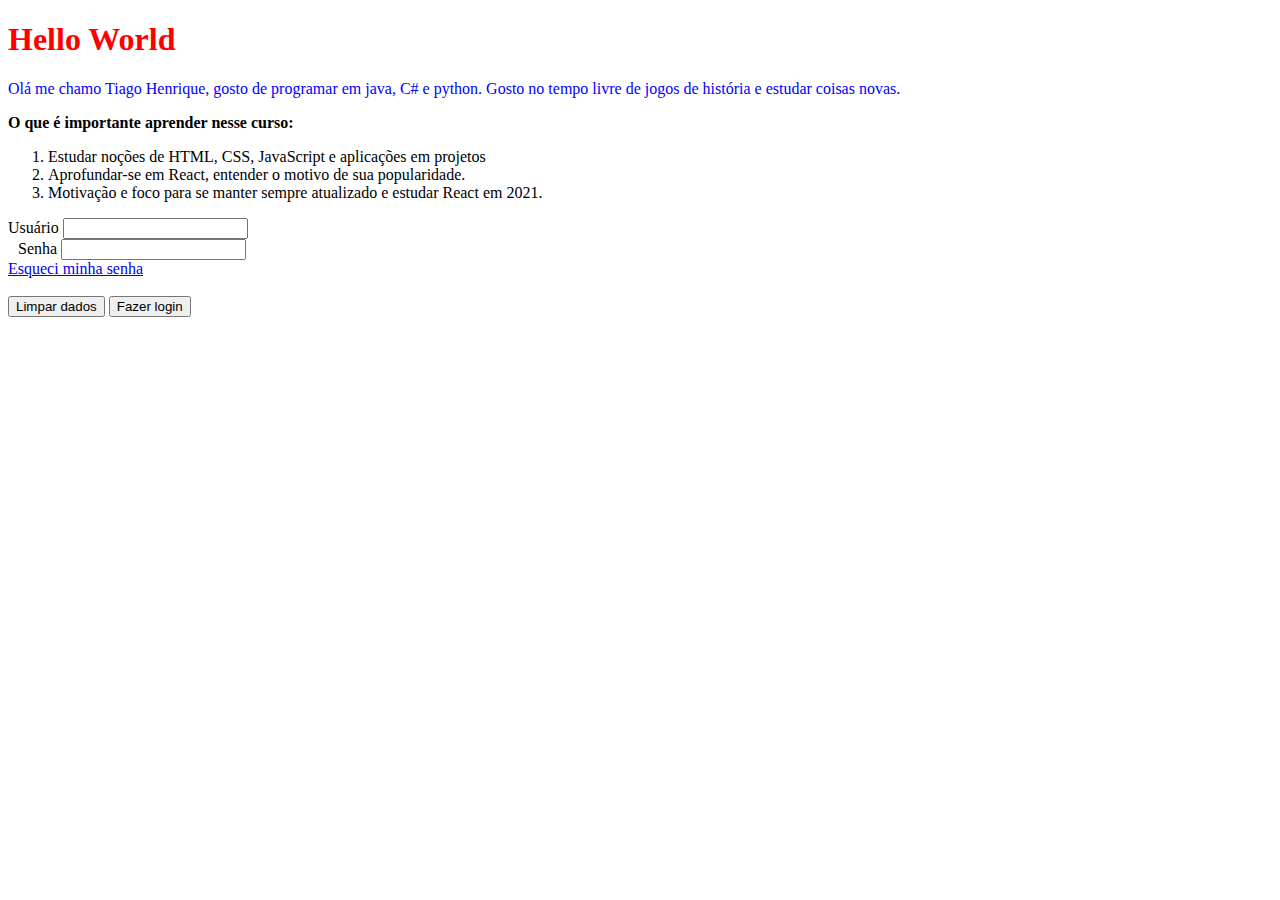
<file: index.html>
<!DOCTYPE html>
<html lang="en">
  <head>
    <meta charset="UTF-8" />
    <meta name="viewport" content="width=device-width, initial-scale=1.0" />
    <link rel="stylesheet" href="design.css" />
    <!-- CSS only -->
    <link
      href="https://cdn.jsdelivr.net/npm/bootstrap@5.0.0-beta1/dist/css/bootstrap.min.css"
      rel="stylesheet"
      integrity="sha384-giJF6kkoqNQ00vy+HMDP7azOuL0xtbfIcaT9wjKHr8RbDVddVHyTfAAsrekwKmP1"
      crossorigin="anonymous"
    />

    <title>Pitang Engineers</title>
  </head>

  <body class="p-2">
    <h1>Hello World</h1>

    <p class="p1">
      Olá me chamo Tiago Henrique, gosto de programar em java, C# e python.
      Gosto no tempo livre de jogos de história e estudar coisas novas.
    </p>
    <p><b>O que é importante aprender nesse curso:</b></p>
    <div>
      <ol>
        <li>
          Estudar noções de HTML, CSS, JavaScript e aplicações em projetos
        </li>
        <li>Aprofundar-se em React, entender o motivo de sua popularidade.</li>
        <li>
          Motivação e foco para se manter sempre atualizado e estudar React em
          2021.
        </li>
      </ol>
    </div>

    <div class="p-2">
      <form action="usuario-cadastrado.html" method="GET">
        <div class="mb-3">
          <label for="exampleInputEmail1" class="form-label">Usuário</label>
          <input
            type="email"
            id="exampleInputEmail1"
            aria-describedby="emailHelp"
          />
          <div id="emailHelp" class="form-text"></div>
        </div>
        <div class="mb-3 botaosenha">
          <label for="exampleInputPassword1" class="form-label">Senha </label>
          <input type="password" id="exampleInputPassword1" />
        </div>
        <a href="esqueci_senha.html">Esqueci minha senha<br /></a>
        <br />
        <button type="reset" class="btn btn-success">Limpar dados</button>
        <button type="submit" class="btn btn-success">Fazer login</button>
      </form>
    </div>
  </body>
</html>
</file>
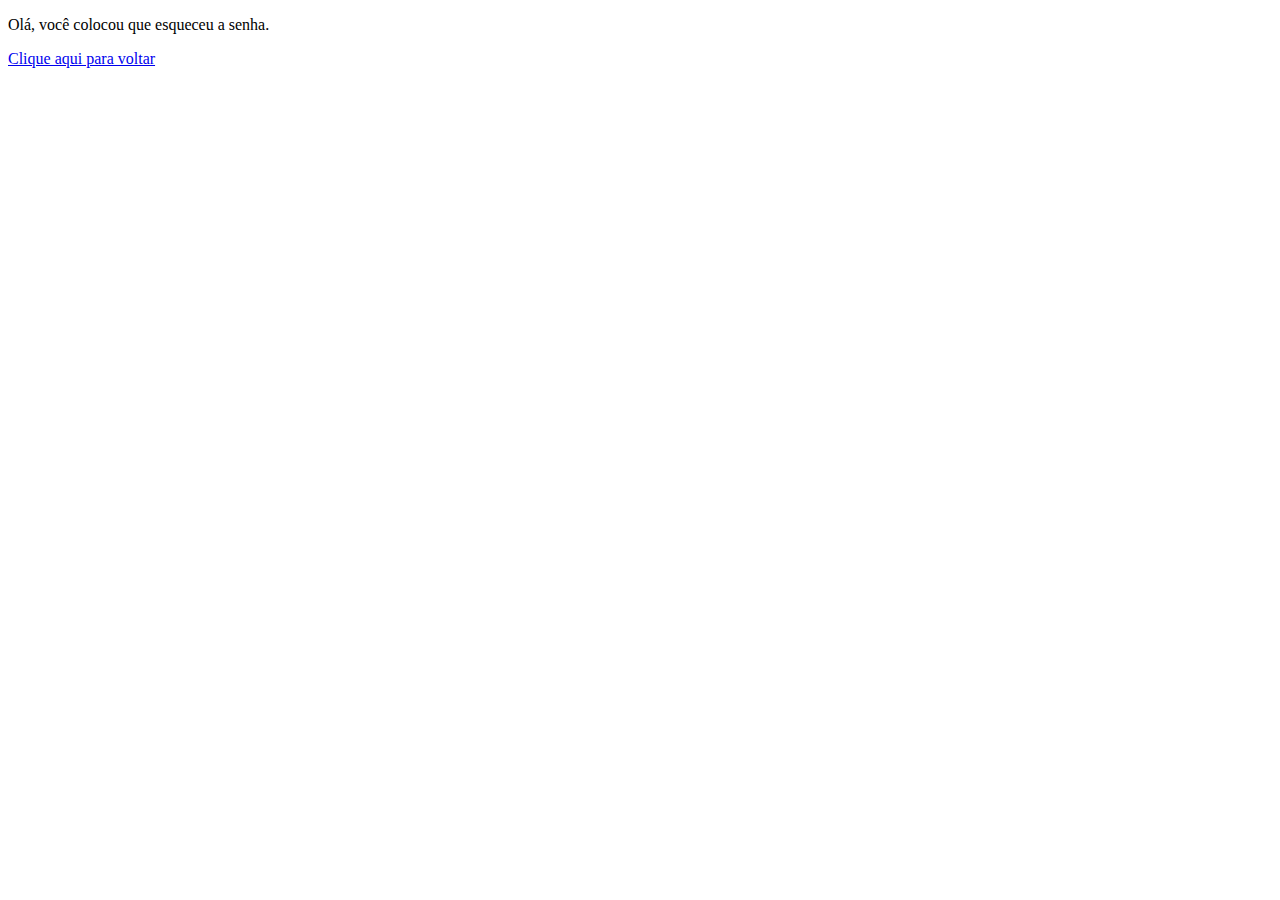
<file: esqueci_senha.html>
<!DOCTYPE html>
<html lang="en">
  <head>
    <meta charset="UTF-8" />
    <meta name="viewport" content="width=device-width, initial-scale=1.0" />
    <title>Esqueceu a senha</title>
  </head>
  <body>
    <p>
      Olá, você colocou que esqueceu a senha.
    </p>
    <a href="index.html">Clique aqui para voltar</a>
  </body>
</html>
</file>
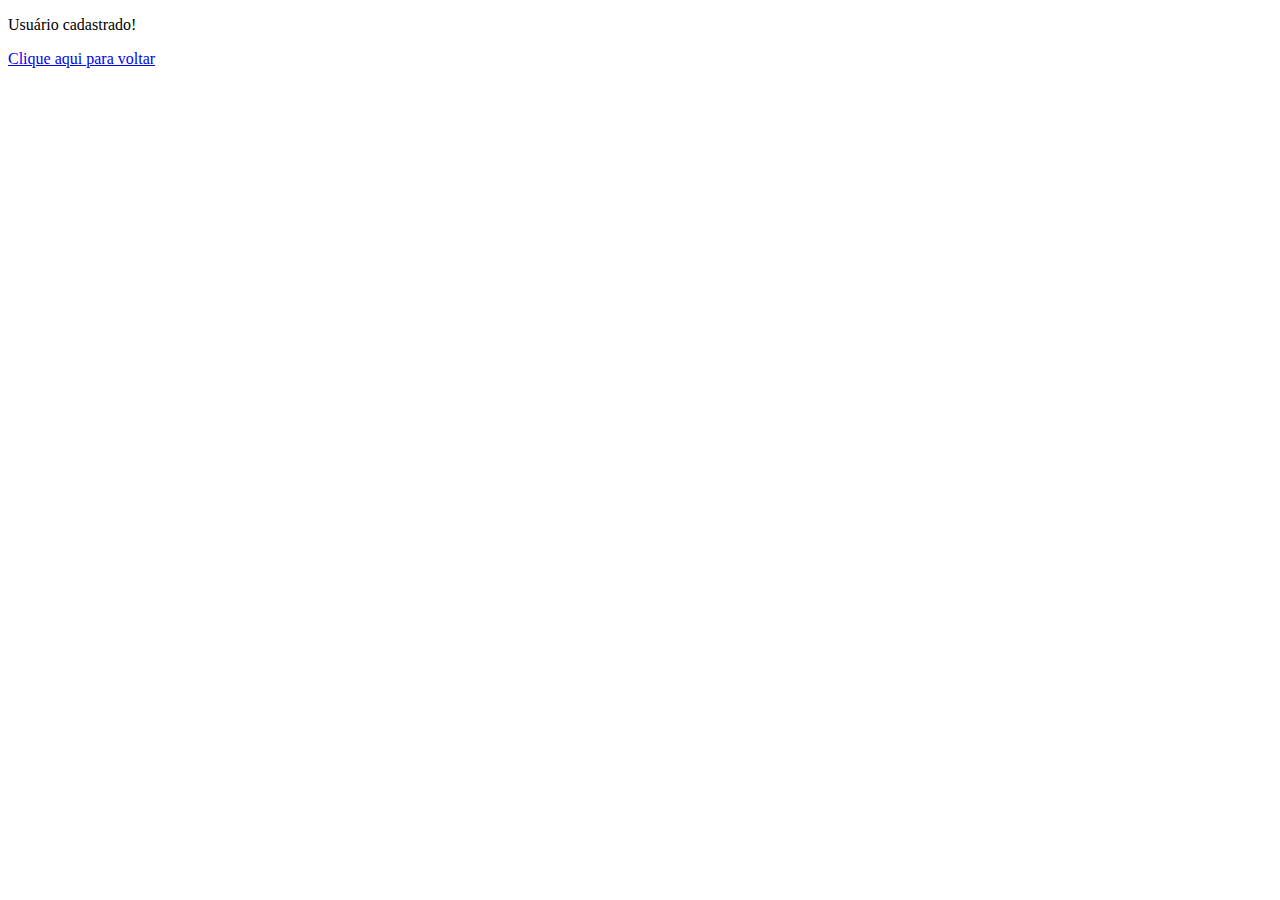
<file: usuario-cadastrado.html>
<!DOCTYPE html>
<html lang="en">
  <head>
    <meta charset="UTF-8" />
    <meta name="viewport" content="width=device-width, initial-scale=1.0" />
    <title>Cadastrado!</title>
  </head>
  <body>
    <p>Usuário cadastrado!</p>
    <a href="index.html"> Clique aqui para voltar</a>
  </body>
</html>
</file>
<file: design.css>
p{
  font-style: monaco;
  font-family: Monaco;
  font-size: 16px;
}

h1{
  color: red;
}

.p1{
  color: blue;
  font-size: 16px;
}

.botaosenha{
  padding-left: 10px;
}
</file>
